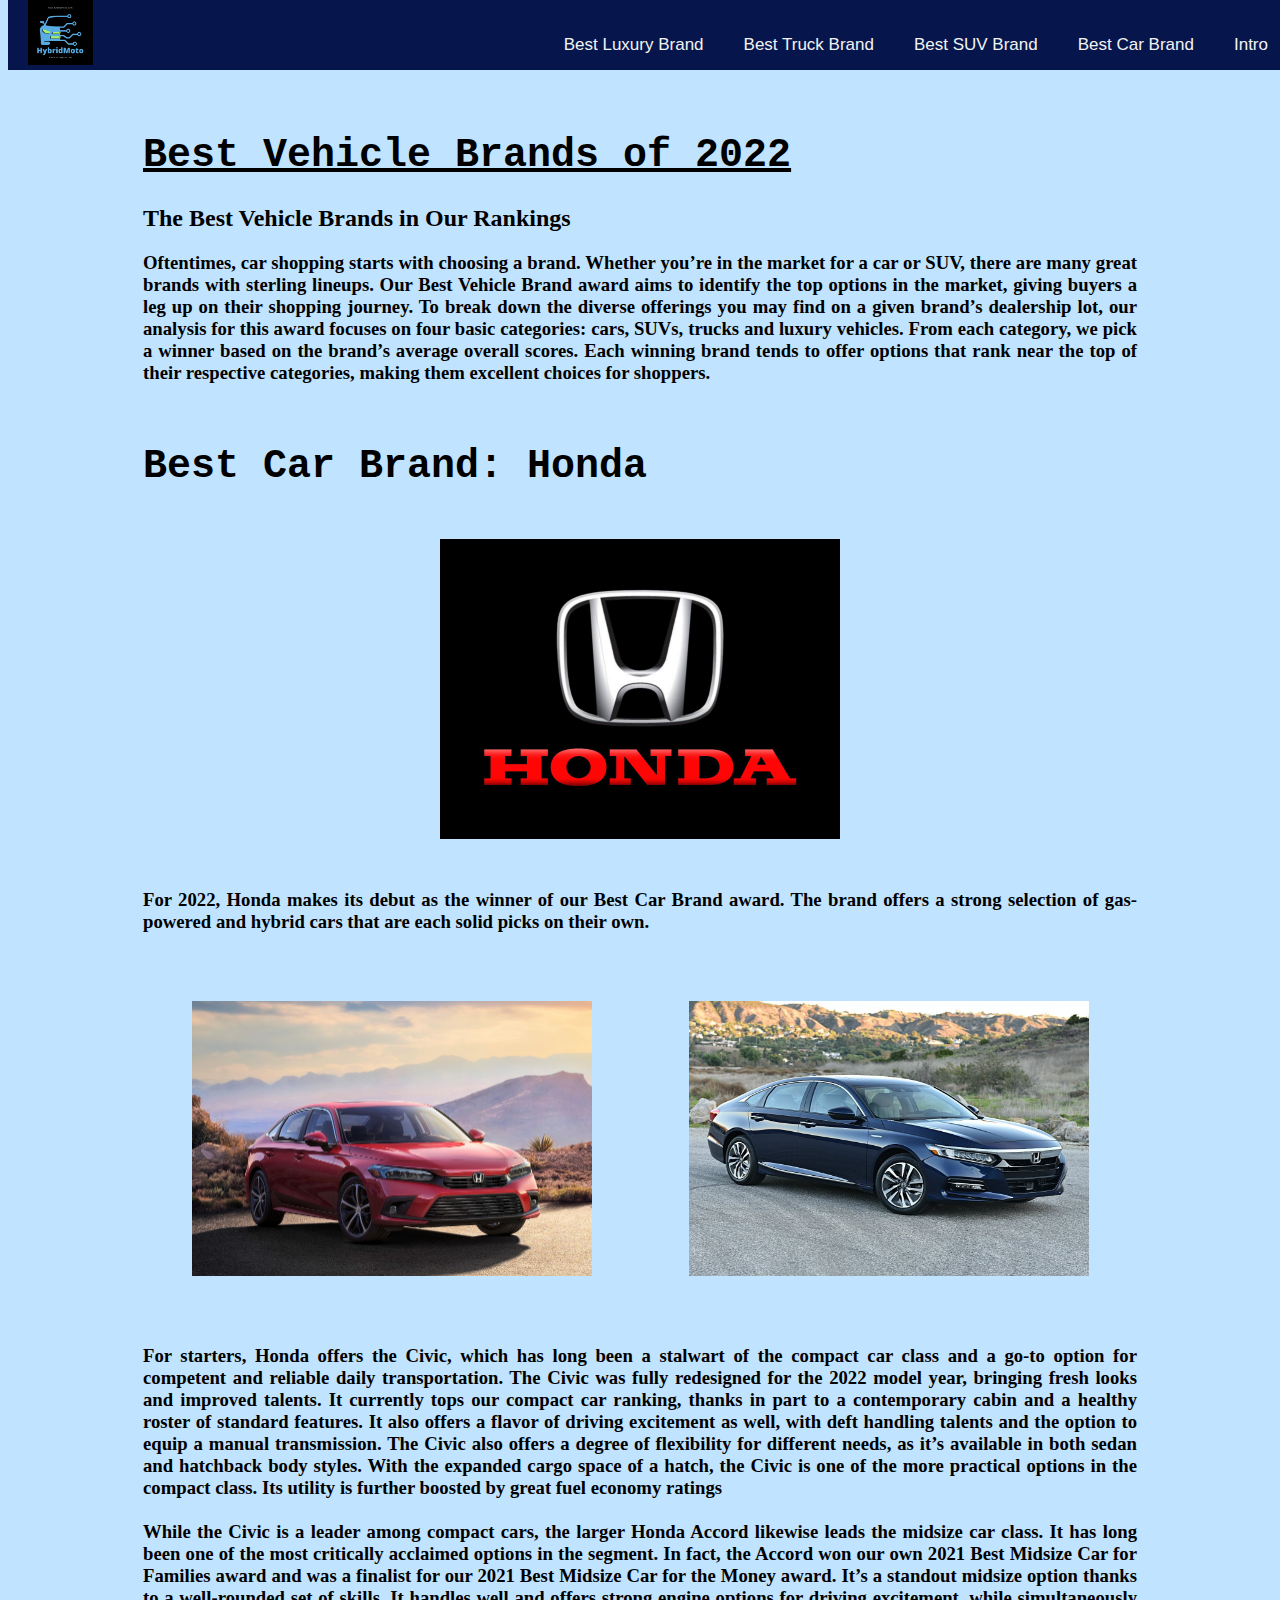
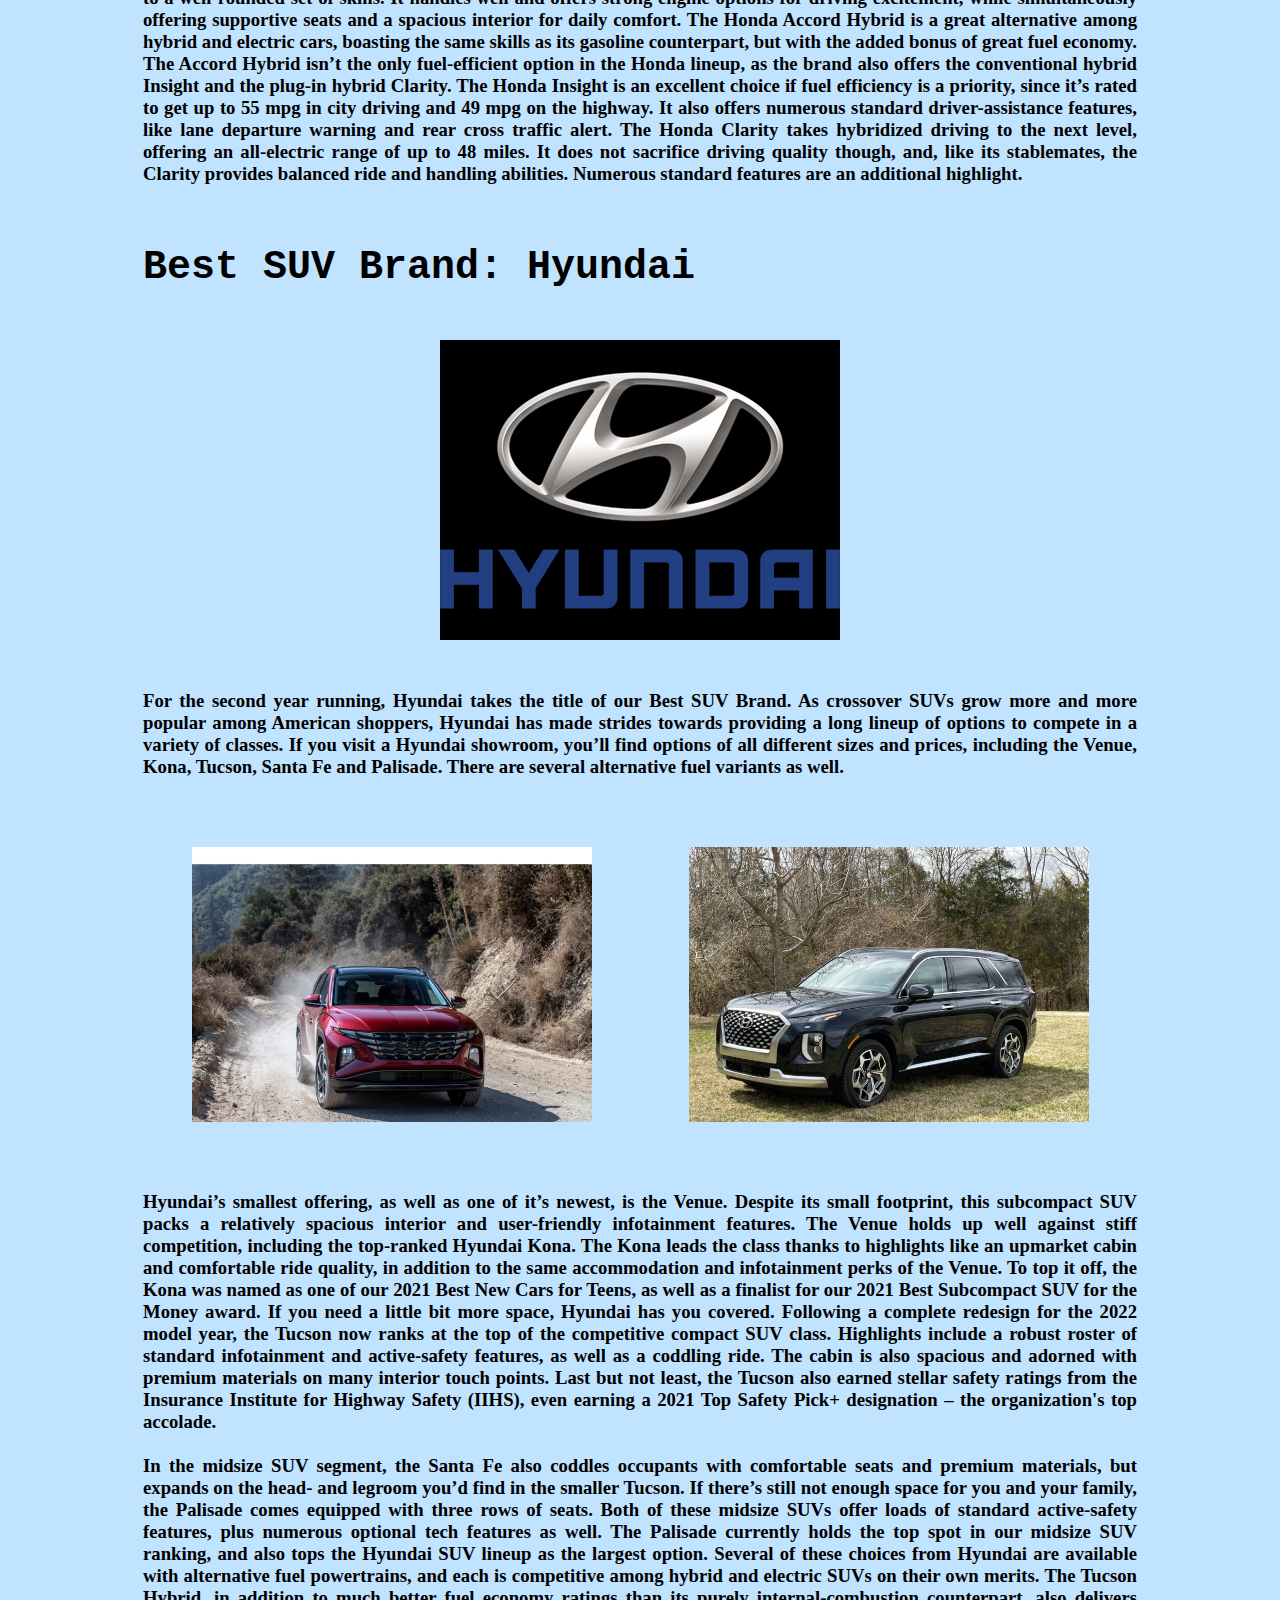
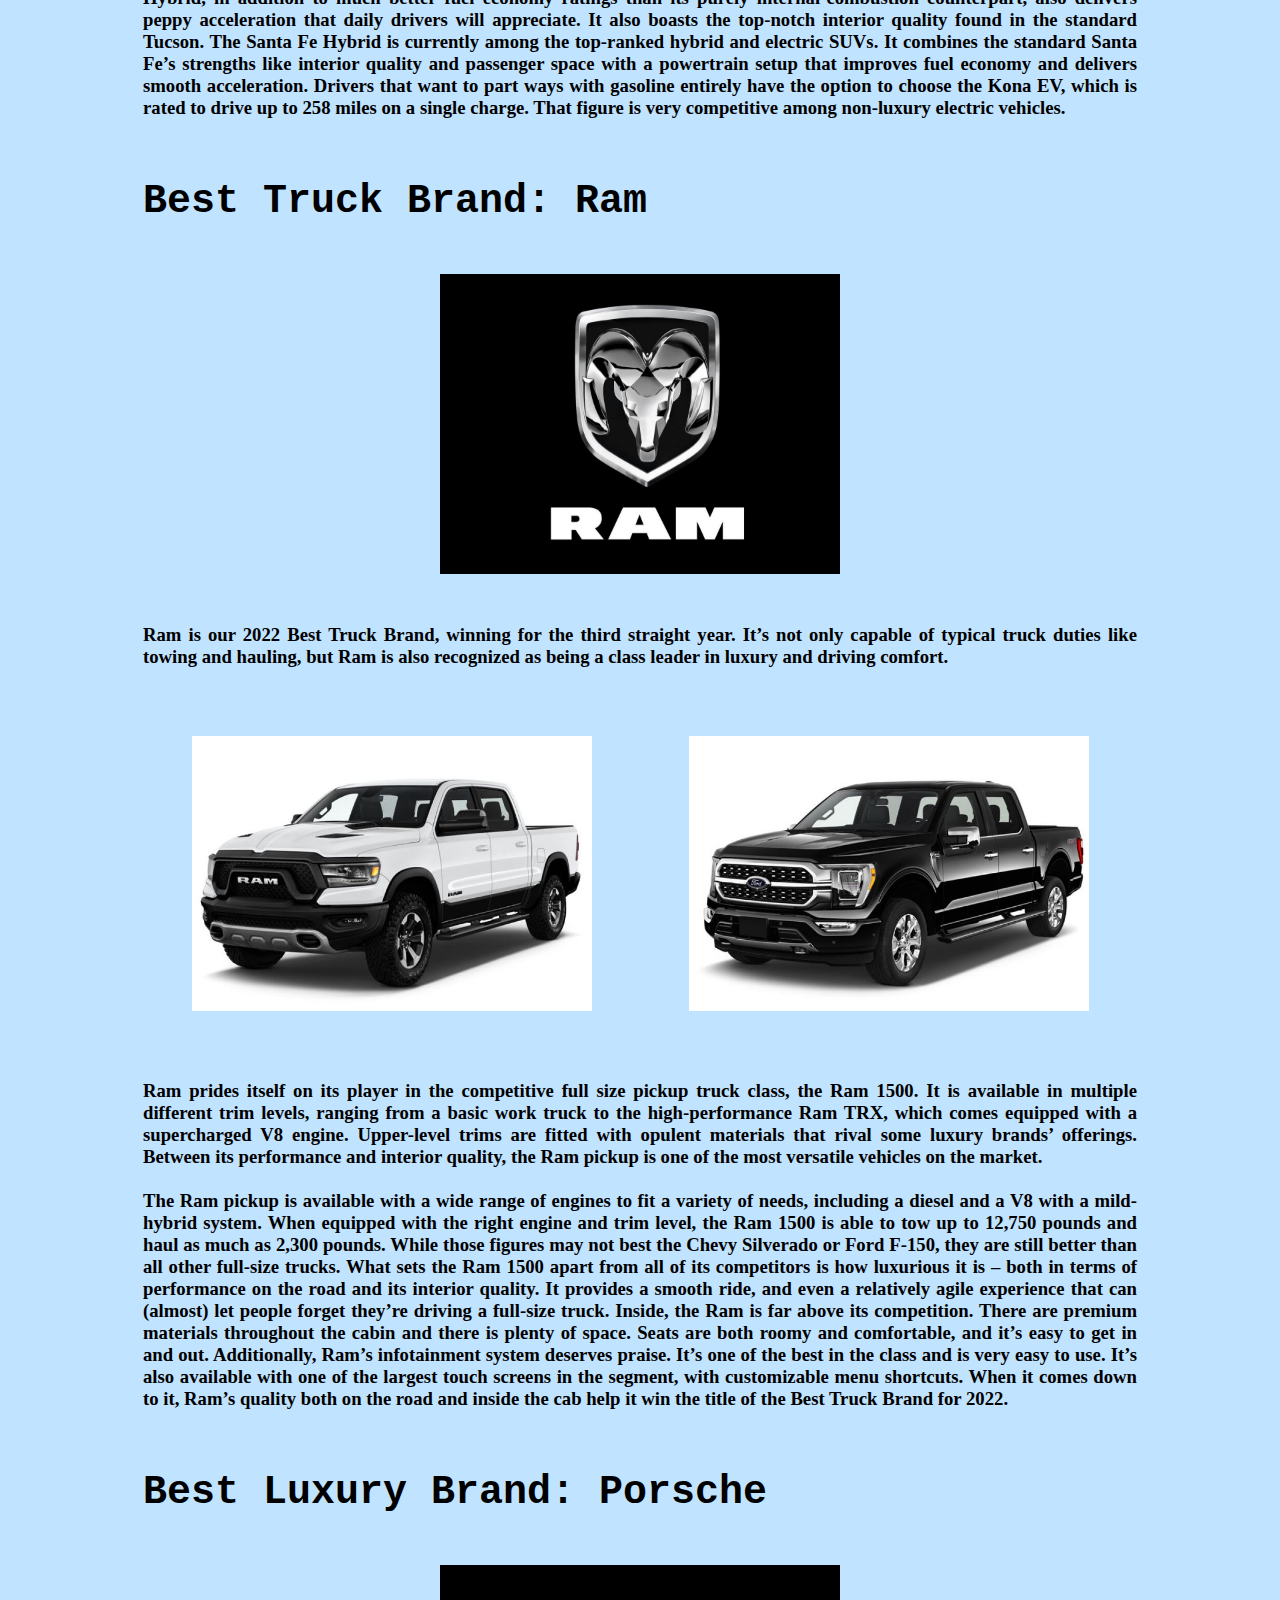
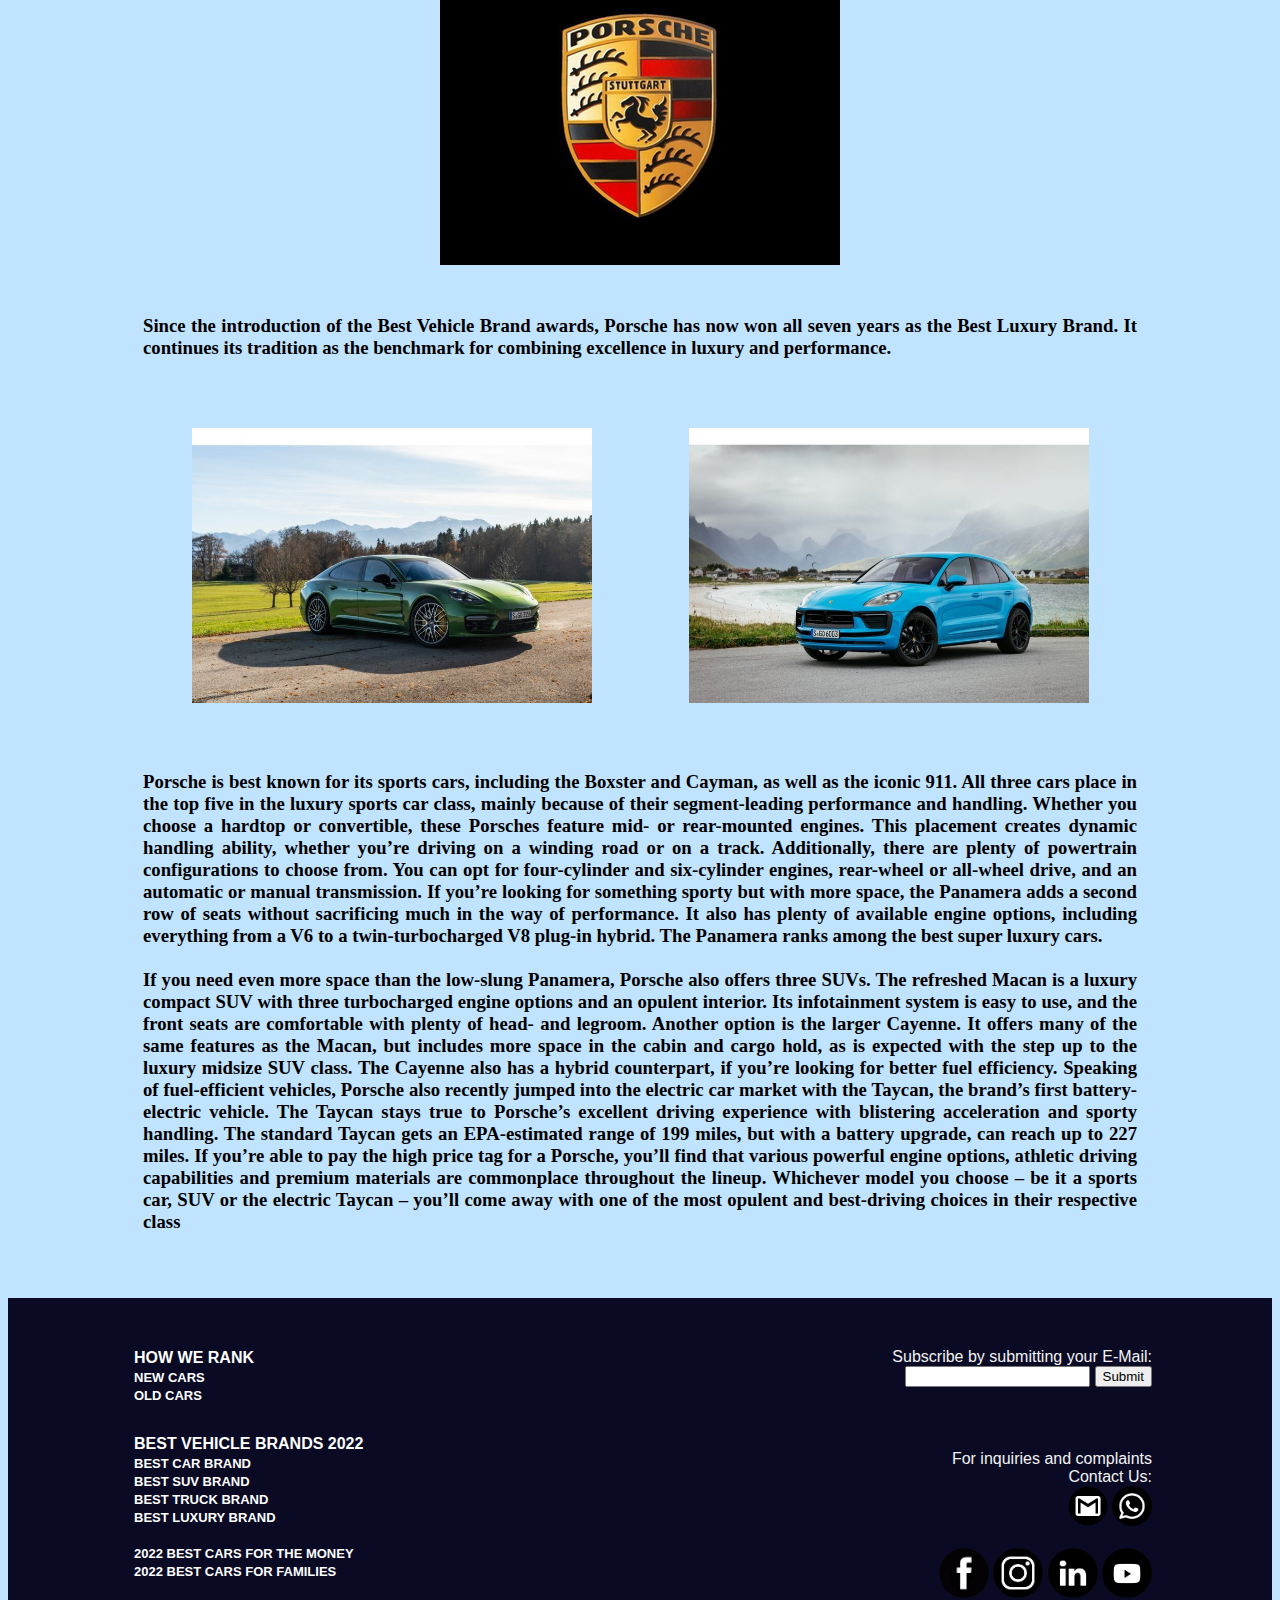
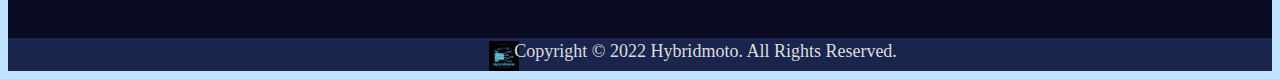
<file: index2.html>
<!DOCTYPE html>
<html lang="en">

<head>
    <meta charset="UTF-8">
    <meta http-equiv="X-UA-Compatible" content="IE=edge">
    <meta name="viewport" content="width=device-width, initial-scale=1.0">

    <link rel="stylesheet" type="text/css" href="style2.css">
    <title>Best vehicle brands 2022</title>
</head>

<body>
    <div class="topnav">
        <img src="HybridMoto.png" id="logo" title="HybridMoto" onclick="window.location.href = 'http://127.0.0.1:5500/index.html#home';">
        <a href="#brands">Intro</a>
        <a href="#car">Best Car Brand</a>
        <a href="#suv">Best SUV Brand</a>
        <a href="#truck">Best Truck Brand</a>
        <a href="#luxury">Best Luxury Brand</a>
    </div>


    <section id="content">
        <button onclick="topFunction()" id="topbtn" title="Go to top">Top</button>

        <section id="brands">

            <div id="div1">
                <h1><b><u>Best Vehicle Brands of 2022</u></b><br></h1>
                <h2>The Best Vehicle Brands in Our Rankings</h2>

                <h3>Oftentimes, car shopping starts with choosing a brand. Whether you’re in the market for a car or
                    SUV,
                    there
                    are
                    many great brands with sterling lineups. Our Best Vehicle Brand award aims to identify the top
                    options
                    in
                    the
                    market, giving buyers a leg up on their shopping journey.

                    To break down the diverse offerings you may find on a given brand’s dealership lot, our analysis for
                    this
                    award
                    focuses on four basic categories: cars, SUVs, trucks and luxury vehicles. From each category, we
                    pick a
                    winner
                    based on the brand’s average overall scores. Each winning brand tends to offer options that rank
                    near
                    the
                    top of
                    their respective categories, making them excellent choices for shoppers.</h3>
            </div>

        </section>

        <section id="car">
            <div id="div2">
                <h1>Best Car Brand: Honda</h1>
                <img src="honda.jpg" id="hondalogo">
                <h3>For 2022, Honda makes its debut as the winner of our Best Car Brand award. The brand offers a strong
                    selection of gas-powered and hybrid cars that are each solid picks on their own.</h3>

                <div style="width: 100%;">
                    <div style="float:left; width: 50%">
                        <div class="civic">
                            <img src="civic.jpg" id="civic">
                        </div>
                    </div>

                    <div style="float:right; width: 50%;" id="types">
                        <div class="accord">
                            <img src="accord.jpeg" id="accord">
                        </div>
                    </div>
                </div>
                <div style="clear:both"></div>

                <h3>For starters, Honda offers the Civic, which has long been a stalwart of the compact car class and a
                    go-to
                    option for competent and reliable daily transportation. The Civic was fully redesigned for the 2022
                    model
                    year, bringing fresh looks and improved talents. It currently tops our compact car ranking, thanks
                    in
                    part
                    to a contemporary cabin and a healthy roster of standard features. It also offers a flavor of
                    driving
                    excitement as well, with deft handling talents and the option to equip a manual transmission.

                    The Civic also offers a degree of flexibility for different needs, as it’s available in both sedan
                    and
                    hatchback body styles. With the expanded cargo space of a hatch, the Civic is one of the more
                    practical
                    options in the compact class. Its utility is further boosted by great fuel economy ratings<br><br>
                    While the Civic is a leader among compact cars, the larger Honda Accord likewise leads the midsize
                    car
                    class. It has long been one of the most critically acclaimed options in the segment. In fact, the
                    Accord
                    won
                    our own 2021 Best Midsize Car for Families award and was a finalist for our 2021 Best Midsize Car
                    for
                    the
                    Money award. It’s a standout midsize option thanks to a well-rounded set of skills. It handles well
                    and
                    offers strong engine options for driving excitement, while simultaneously offering supportive seats
                    and
                    a
                    spacious interior for daily comfort. The Honda Accord Hybrid is a great alternative among hybrid and
                    electric cars, boasting the same skills as its gasoline counterpart, but with the added bonus of
                    great
                    fuel
                    economy.

                    The Accord Hybrid isn’t the only fuel-efficient option in the Honda lineup, as the brand also offers
                    the
                    conventional hybrid Insight and the plug-in hybrid Clarity. The Honda Insight is an excellent choice
                    if
                    fuel
                    efficiency is a priority, since it’s rated to get up to 55 mpg in city driving and 49 mpg on the
                    highway. It
                    also offers numerous standard driver-assistance features, like lane departure warning and rear cross
                    traffic
                    alert.

                    The Honda Clarity takes hybridized driving to the next level, offering an all-electric range of up
                    to 48
                    miles. It does not sacrifice driving quality though, and, like its stablemates, the Clarity provides
                    balanced ride and handling abilities. Numerous standard features are an additional highlight.</h3>
            </div>

        </section>

        <section id="suv">

            <div id="div3">
                <h1>Best SUV Brand: Hyundai</h1>
                <img src="hyundai.png" id="hyundailogo">

                <h3>For the second year running, Hyundai takes the title of our Best SUV Brand. As crossover SUVs grow
                    more
                    and
                    more popular among American shoppers, Hyundai has made strides towards providing a long lineup of
                    options to
                    compete in a variety of classes. If you visit a Hyundai showroom, you’ll find options of all
                    different
                    sizes
                    and prices, including the Venue, Kona, Tucson, Santa Fe and Palisade. There are several alternative
                    fuel
                    variants as well.</h3>

                <div style="width: 100%;">
                    <div style="float:left; width: 50%">
                        <div class="tucson">
                            <img src="tucson.jpg" id="tucson">
                        </div>
                    </div>

                    <div style="float:right; width: 50%;" id="types">
                        <div class="palisade">
                            <img src="palisade.jpg" id="palisade">
                        </div>
                    </div>
                </div>
                <div style="clear:both"></div>

                <h3>Hyundai’s smallest offering, as well as one of it’s newest, is the Venue. Despite its small
                    footprint,
                    this
                    subcompact SUV packs a relatively spacious interior and user-friendly infotainment features. The
                    Venue
                    holds
                    up well against stiff competition, including the top-ranked Hyundai Kona. The Kona leads the class
                    thanks to
                    highlights like an upmarket cabin and comfortable ride quality, in addition to the same
                    accommodation
                    and
                    infotainment perks of the Venue. To top it off, the Kona was named as one of our 2021 Best New Cars
                    for
                    Teens, as well as a finalist for our 2021 Best Subcompact SUV for the Money award.

                    If you need a little bit more space, Hyundai has you covered. Following a complete redesign for the
                    2022
                    model year, the Tucson now ranks at the top of the competitive compact SUV class. Highlights include
                    a
                    robust roster of standard infotainment and active-safety features, as well as a coddling ride. The
                    cabin
                    is
                    also spacious and adorned with premium materials on many interior touch points. Last but not least,
                    the
                    Tucson also earned stellar safety ratings from the Insurance Institute for Highway Safety (IIHS),
                    even
                    earning a 2021 Top Safety Pick+ designation – the organization's top accolade.<br><br>
                    In the midsize SUV segment, the Santa Fe also coddles occupants with comfortable seats and premium
                    materials, but expands on the head- and legroom you’d find in the smaller Tucson. If there’s still
                    not
                    enough space for you and your family, the Palisade comes equipped with three rows of seats. Both of
                    these
                    midsize SUVs offer loads of standard active-safety features, plus numerous optional tech features as
                    well.
                    The Palisade currently holds the top spot in our midsize SUV ranking, and also tops the Hyundai SUV
                    lineup
                    as the largest option.

                    Several of these choices from Hyundai are available with alternative fuel powertrains, and each is
                    competitive among hybrid and electric SUVs on their own merits. The Tucson Hybrid, in addition to
                    much
                    better fuel economy ratings than its purely internal-combustion counterpart, also delivers peppy
                    acceleration that daily drivers will appreciate. It also boasts the top-notch interior quality found
                    in
                    the
                    standard Tucson.

                    The Santa Fe Hybrid is currently among the top-ranked hybrid and electric SUVs. It combines the
                    standard
                    Santa Fe’s strengths like interior quality and passenger space with a powertrain setup that improves
                    fuel
                    economy and delivers smooth acceleration. Drivers that want to part ways with gasoline entirely have
                    the
                    option to choose the Kona EV, which is rated to drive up to 258 miles on a single charge. That
                    figure is
                    very competitive among non-luxury electric vehicles.
                </h3>
            </div>

        </section>

        <section id="truck">

            <div id="div4">
                <h1>Best Truck Brand: Ram</h1>
                <img src="ram.jpg" id="ramlogo">
                <h3>Ram is our 2022 Best Truck Brand, winning for the third straight year. It’s not only capable of
                    typical
                    truck duties like towing and hauling, but Ram is also recognized as being a class leader in luxury
                    and
                    driving comfort.</h3>

                <div style="width: 100%;">
                    <div style="float:left; width: 50%">
                        <div class="ram1500">
                            <img src="ram 1500.jpg" id="ram1500">
                        </div>
                    </div>

                    <div style="float:right; width: 50%;" id="types">
                        <div class="ford">
                            <img src="ford.jpg" id="ford">
                        </div>
                    </div>
                </div>
                <div style="clear:both"></div>

                <h3>
                    Ram prides itself on its player in the competitive full size pickup truck class, the Ram 1500. It is
                    available in multiple different trim levels, ranging from a basic work truck to the high-performance
                    Ram
                    TRX, which comes equipped with a supercharged V8 engine. Upper-level trims are fitted with opulent
                    materials
                    that rival some luxury brands’ offerings. Between its performance and interior quality, the Ram
                    pickup
                    is
                    one of the most versatile vehicles on the market.<br><br>
                    The Ram pickup is available with a wide range of engines to fit a variety of needs, including a
                    diesel
                    and a
                    V8 with a mild-hybrid system. When equipped with the right engine and trim level, the Ram 1500 is
                    able
                    to
                    tow up to 12,750 pounds and haul as much as 2,300 pounds. While those figures may not best the Chevy
                    Silverado or Ford F-150, they are still better than all other full-size trucks.

                    What sets the Ram 1500 apart from all of its competitors is how luxurious it is – both in terms of
                    performance on the road and its interior quality. It provides a smooth ride, and even a relatively
                    agile
                    experience that can (almost) let people forget they’re driving a full-size truck. Inside, the Ram is
                    far
                    above its competition. There are premium materials throughout the cabin and there is plenty of
                    space.
                    Seats
                    are both roomy and comfortable, and it’s easy to get in and out.

                    Additionally, Ram’s infotainment system deserves praise. It’s one of the best in the class and is
                    very
                    easy
                    to use. It’s also available with one of the largest touch screens in the segment, with customizable
                    menu
                    shortcuts.

                    When it comes down to it, Ram’s quality both on the road and inside the cab help it win the title of
                    the
                    Best Truck Brand for 2022.
                </h3>

            </div>

        </section>

        <section id="luxury">

            <div id="div5">
                <h1>Best Luxury Brand: Porsche</h1>
                <img src="porche.png" id="porchelogo">
                <h3>
                    Since the introduction of the Best Vehicle Brand awards, Porsche has now won all seven years as the
                    Best
                    Luxury Brand. It continues its tradition as the benchmark for combining excellence in luxury and
                    performance.
                </h3>

                <div style="width: 100%;">
                    <div style="float:left; width: 50%">
                        <div class="panamera">
                            <img src="panamera.jpg" id="panamera">
                        </div>
                    </div>

                    <div style="float:right; width: 50%;" id="types">
                        <div class="macan">
                            <img src="macan.jpg" id="macan">
                        </div>
                    </div>
                </div>
                <div style="clear:both"></div>

                <h3>
                    Porsche is best known for its sports cars, including the Boxster and Cayman, as well as the iconic
                    911.
                    All
                    three cars place in the top five in the luxury sports car class, mainly because of their
                    segment-leading
                    performance and handling.

                    Whether you choose a hardtop or convertible, these Porsches feature mid- or rear-mounted engines.
                    This
                    placement creates dynamic handling ability, whether you’re driving on a winding road or on a track.
                    Additionally, there are plenty of powertrain configurations to choose from. You can opt for
                    four-cylinder
                    and six-cylinder engines, rear-wheel or all-wheel drive, and an automatic or manual transmission.

                    If you’re looking for something sporty but with more space, the Panamera adds a second row of seats
                    without
                    sacrificing much in the way of performance. It also has plenty of available engine options,
                    including
                    everything from a V6 to a twin-turbocharged V8 plug-in hybrid. The Panamera ranks among the best
                    super
                    luxury cars.<br><br>
                    If you need even more space than the low-slung Panamera, Porsche also offers three SUVs. The
                    refreshed
                    Macan
                    is a luxury compact SUV with three turbocharged engine options and an opulent interior. Its
                    infotainment
                    system is easy to use, and the front seats are comfortable with plenty of head- and legroom.

                    Another option is the larger Cayenne. It offers many of the same features as the Macan, but includes
                    more
                    space in the cabin and cargo hold, as is expected with the step up to the luxury midsize SUV class.
                    The
                    Cayenne also has a hybrid counterpart, if you’re looking for better fuel efficiency.

                    Speaking of fuel-efficient vehicles, Porsche also recently jumped into the electric car market with
                    the
                    Taycan, the brand’s first battery-electric vehicle. The Taycan stays true to Porsche’s excellent
                    driving
                    experience with blistering acceleration and sporty handling. The standard Taycan gets an
                    EPA-estimated
                    range
                    of 199 miles, but with a battery upgrade, can reach up to 227 miles.

                    If you’re able to pay the high price tag for a Porsche, you’ll find that various powerful engine
                    options,
                    athletic driving capabilities and premium materials are commonplace throughout the lineup. Whichever
                    model
                    you choose – be it a sports car, SUV or the electric Taycan – you’ll come away with one of the most
                    opulent
                    and best-driving choices in their respective class
                </h3>

            </div>

        </section>
    </section>

    <section id="contact">

        <div class="info">

            <div style="width: 100%;">
                <div style="float:left; width: 50%;">
                    <div class="info1">
                        <button id="button1"
                            onclick="window.location.href = 'https://drive.google.com/file/d/1acW4dt6aJdW6ihgu8nMorgiYPOvhagD_/view?usp=sharing';">
                            <b>HOW WE RANK</b> </button><br>
                        <button id="button2"
                            onclick="window.location.href = 'https://drive.google.com/file/d/1acW4dt6aJdW6ihgu8nMorgiYPOvhagD_/view?usp=sharing';">
                            <b>NEW CARS</b> </button><br>
                        <button id="button3"
                            onclick="window.location.href = 'https://drive.google.com/file/d/1HtIvkY4yA6Yp82P8TvAeX83Pf13JsGOd/view?usp=sharing';">
                            <b>OLD CARS</b> </button>

                    </div>
                </div>

                <div style="float:right; width: 50%;">
                    <div class="info2">
                        <div id="text">Subscribe by submitting your E-Mail:</div>
                        <input type="text" id="mail" name="mail">
                        <input type="submit" id="submit" name="Submit">
                    </div>
                </div>
            </div>
            <div style="clear:both"></div>


            <div style="width: 100%;">
                <div style="float:left; width: 50%;">
                    <div class="info1">
                        <button id="button1"
                            onclick="window.location.href = 'http://127.0.0.1:5500/index2.html#brands';">
                            <b>BEST VEHICLE BRANDS 2022</b> </button><br>
                        <button id="button2" onclick="window.location.href = 'http://127.0.0.1:5500/index2.html#car';">
                            <b>BEST CAR BRAND</b> </button><br>
                        <button id="button2" onclick="window.location.href = 'http://127.0.0.1:5500/index2.html#suv';">
                            <b>BEST SUV BRAND</b> </button><br>
                        <button id="button2"
                            onclick="window.location.href = 'http://127.0.0.1:5500/index2.html#truck';">
                            <b>BEST TRUCK BRAND</b> </button><br>
                        <button id="button2"
                            onclick="window.location.href = 'http://127.0.0.1:5500/index2.html#luxury';">
                            <b>BEST LUXURY BRAND</b> </button><br><br>

                        <button id="button3"
                            onclick="window.location.href = 'https://drive.google.com/file/d/1HQB3lHTKRQ3qC3GFlE_CtULCkyPwcD63/view?usp=sharing';">
                            <b>2022 BEST CARS FOR THE MONEY</b> </button><br>
                        <button id="button3"
                            onclick="window.location.href = 'https://drive.google.com/file/d/1aK2NQCjNyozKEABPglcHEgfo-HIq1gW5/view?usp=sharing';">
                            <b>2022 BEST CARS FOR FAMILIES</b> </button>
                    </div>
                </div>

                <div style="float:right; width: 50%;">
                    <div class="info2">
                        <p class="contactus"> For inquiries and complaints <br>Contact Us: <br>
                            <a href="email=hybridmotot@gmail.com"><img src="gmaillogo.png" id="gmaillogo"></a>
                            <a href="https://api.whatsapp.com/send?phone=0793691950"><img src="walogo.png"
                                    id="walogo"></a><br><br>
                            <a href="https://www.facebook.com/hybridmoto"><img src="fblogo.png" id="fblogo"></a>
                            <a href="https://www.instagram.com/hybridmoto"><img src="instalogo.png" id="instalogo"></a>
                            <a href="https://www.linkedin.com/hybridmoto"><img src="linkedinlogo.png"
                                    id="linkedinlogo"></a>
                            <a href="https://www.Youtube.com/hybridmoto"><img src="ytlogo.png" id="ytlogo"></a>
                        </p>
                    </div>
                </div>
            </div>
            <div style="clear:both"></div>

        </div>


    </section>

    <footer>
        <div style="width: 100%;">
            <div style="float:left; width: 40%">
                <img src="HybridMoto.png" id="footlogo">
            </div>

            <div style="float:right; width: 60%;" id="copyright">
                Copyright © 2022 Hybridmoto. All Rights Reserved.
            </div>
        </div>
        <div style="clear:both"></div>
    </footer>

    <script type="text/javascript">

        ///Get the button
        var topbutton = document.getElementById("topbtn");

        // When the user scrolls down 20px from the top of the document, show the button
        window.onscroll = function () { scrollFunction() };

        function scrollFunction() {
            if (document.body.scrollTop > 50 || document.documentElement.scrollTop > 50) {
                topbutton.style.display = "block";
            } else {
                topbutton.style.display = "none";
            }
        }

        // When the user clicks on the button, scroll to the top of the document
        function topFunction() {
            document.body.scrollTop = 0;
            document.documentElement.scrollTop = 0;
        }

    </script>

</body>

</html>
</file>
<file: style2.css>
body {
    background-color: rgb(192, 227, 255);
}

#content{
    padding-left: 135px;
    padding-right: 135px;
    padding-top: 65px;
}

#topbtn {
    display: none; /* Hidden by default */
    position: fixed; /* Fixed/sticky position */
    bottom: 20px; /* Place the button at the bottom of the page */
    right: 20px; /* Place the button 30px from the right */
    z-index: 99; /* Make sure it does not overlap */
    border: none; /* Remove borders */
    outline: none; /* Remove outline */
    background-color: rgb(15, 249, 171); /* Set a background color */
    color: white; /* Text color */
    cursor: pointer; /* Add a mouse pointer on hover */
    padding: 15px; /* Some padding */
    border-radius: 10px; /* Rounded corners */
    font-size: 18px; /* Increase font size */
    border-radius: 50%;
  }
  
#topbtn:hover {
    background-color: rgb(4, 75, 16); /* Add a dark-grey background on hover */
  }

.responsive {
    width: 100%;
    height: auto;
}

/* Add a black background color to the top navigation */
.topnav {
    background-color: rgb(6, 22, 76);
    overflow: hidden;
    position: absolute;
    top: 0;
    width: 100%;
    z-index: 5;
}

/* Style the links inside the navigation bar */
.topnav a {
    float: right;
    color: #f2f2f2;
    text-align: center;
    padding: 15px 20px;
    text-decoration: none;
    font-size: 17px;
    padding-top: 35px;
}

/* Change the color of links on hover */
.topnav a:hover {
    background-color: #ddd;
    color: black;
}

/* Add a color to the active/current link */
.topnav a.active {
    background-color: #04AA6D;
    color: white;
}

.topnav {
    color: lightgreen;
    font-size: 50px;
    padding-left: 20px;
    font-family: 'Franklin Gothic Medium', 'Arial Narrow', Arial, sans-serif;
}

* {
    box-sizing: border-box
}

#logo {
    width: 65px;
    height: 65px;
    position: fixed;
}

.hide {
    display: none;
}

.mydiv:hover+.hide {
    display: block;
    color: red;
}

h1 {
    font-family: 'Courier New', Courier, monospace;
    font-size: 40px;
    margin-top: 60px;
}

h3 {
    font-family: Cambria, Cochin, Georgia, Times, 'Times New Roman', serif;
    text-align: justify;
}

#hondalogo,
#hyundailogo,
#ramlogo,
#porchelogo {
    display: block;
    margin-left: auto;
    margin-right: auto;
    width: 400px;
    height: 300px;
    margin-top: 50px;
    margin-bottom: 50px;
}

#civic,
#accord,
#tucson,
#palisade,
#ram1500,
#ford,
#panamera,
#macan {
    display: block;
    margin-left: auto;
    margin-right: auto;
    width: 400px;
    height: 275px;
    margin-top: 50px;
    margin-bottom: 50px;
}

.info {
    margin-top: 65px;
    margin-bottom: 0px;
    background-color: rgb(10, 10, 36);
    color: #f2f2f2;
    font-family: Arial, Helvetica, sans-serif;
    padding-left: 120px;
    padding-top: 20px;
    padding-bottom: 20px;
    padding-right: 120px;
}

#button1 {
    font-size: medium;
    color: white;
    background-color: rgb(10, 10, 36);
    border: 0;
}

#button2,
#button3 {
    font-size: small;
    color: white;
    background-color: rgb(10, 10, 36);
    border: 0;
}

.info1 {
    padding-top: 30px;
}

.info2 {
    padding-top: 30px;
    text-align: right;
}

#gmaillogo,
#walogo {
    width: 40px;
    height: 40px;
}

#fblogo,
#instalogo,
#linkedinlogo,
#ytlogo {
    width: 50px;
    height: 50px;
}

footer {
    font-family: 'Times New Roman', Times, serif;
    font-size: 20px;
    padding: 3px;
    margin-top: 0px;
    background-color: rgb(25, 37, 77);
    color: black;
    position: fixed;
    margin-bottom: 0px;
    bottom: 0;
    left: 0;
    width: 100%;
    height: 33px;
    position: inherit;
}

#footlogo {

    width: 30px;
    height: 30px;
    margin-left: 95%;
    margin-top: 0px;
}

#copyright {
    font-size: large;
    color: #ddd;
}
</file>
